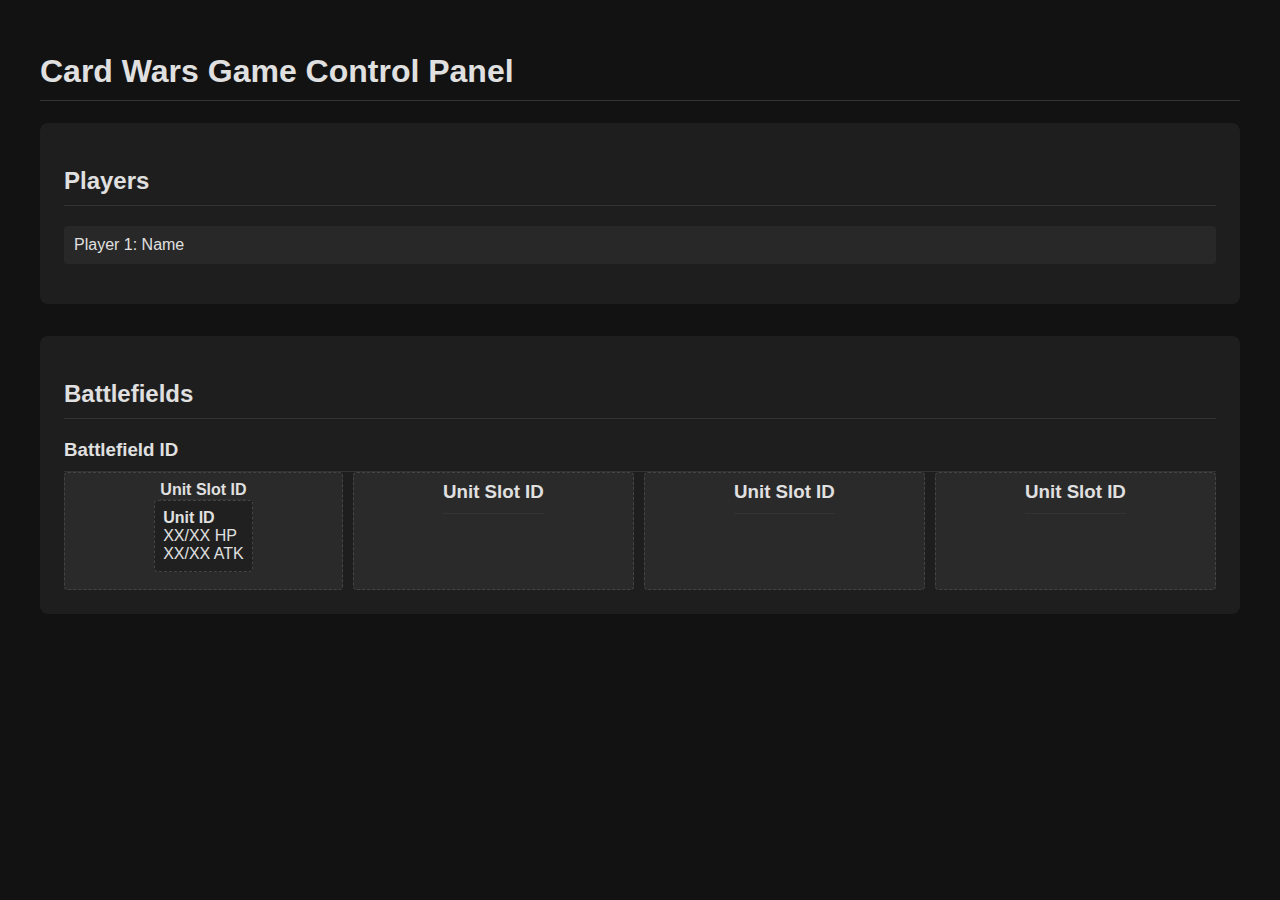
<file: CardWars.Webserver/sketch-static-sites/index.html>
<!DOCTYPE html>
<html lang="en">

<head>
	<meta charset="UTF-8">
	<meta name="viewport" content="width=device-width, initial-scale=1.0">
	<title>Card Wars Control Panel</title>
	<link rel="stylesheet" href="style.css">
	<style></style>
</head>

<body>

	<div class="control-panel">
		<h1>Card Wars Game Control Panel</h1>

		<!-- Players Section -->
		<div id="players" class="section">
			<h2>Players</h2>
			<div class="player-list">
				<ul>
					<li>Player 1: Name</li>
				</ul>
			</div>
		</div>

		<!-- Battlefields Section -->
		<div id="battlefields" class="section">
			<h2>Battlefields</h2>

			<div class="battlefield">
				<h3>Battlefield ID</h3>
				<div class="battlefield-grid">
					<!-- Unit Slot with a Unit -->
					<div class="unit-slot">
						<h4>Unit Slot ID</h4>
						<div class="unit">
							<div class="unit-name">Unit ID</div>
							<div class="unit-stat">XX/XX HP</div>
							<div class="unit-stat">XX/XX ATK</div>
						</div>
					</div>

					<div class="unit-slot"><h3>Unit Slot ID</h3></div>
					<div class="unit-slot"><h3>Unit Slot ID</h3></div>
					<div class="unit-slot"><h3>Unit Slot ID</h3></div>


				</div>
			</div>

		</div>
	</div>

</body>

</html>
</file>
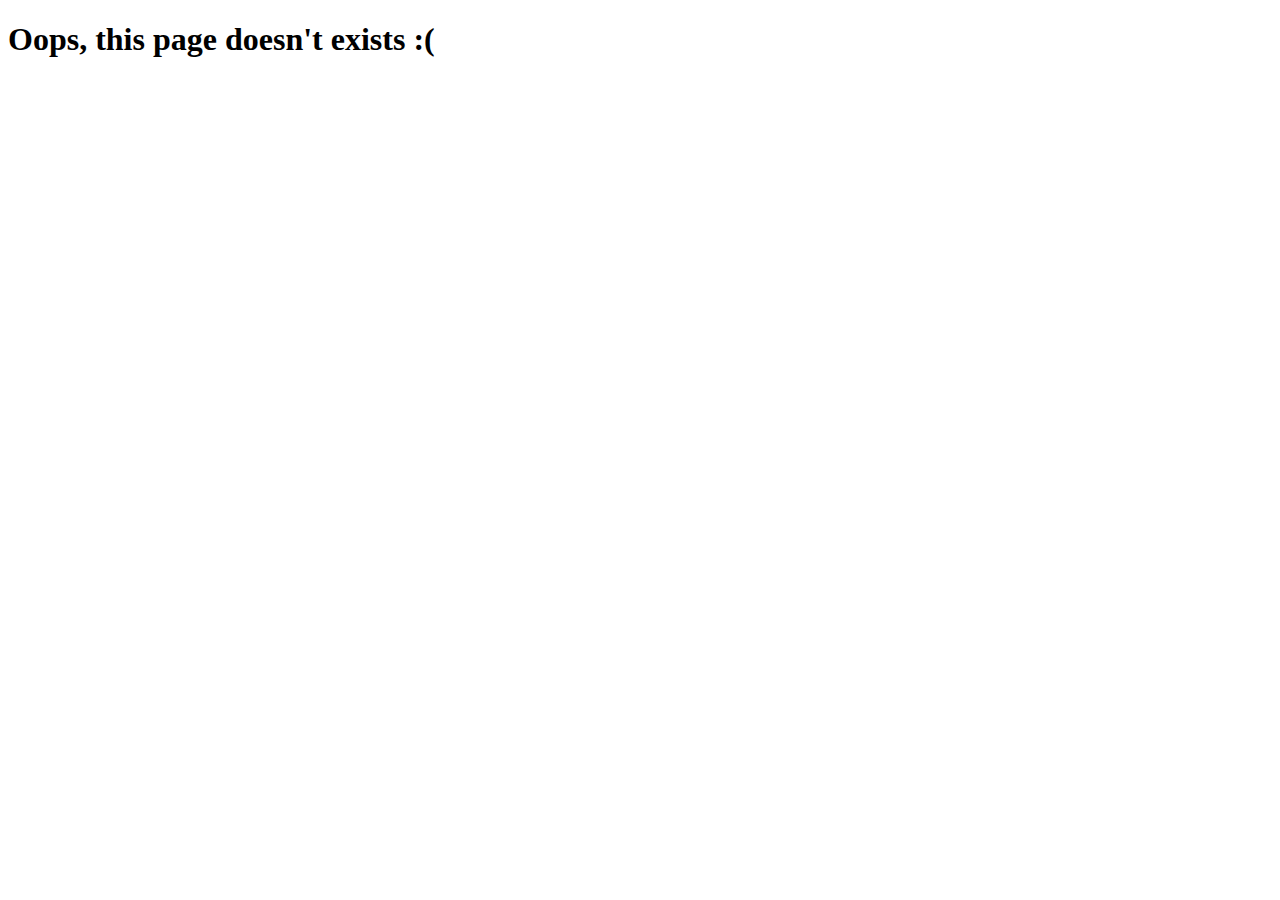
<file: Standalone/Webserver/Resource/error-page/index.html>
<!DOCTYPE html>
<html lang="en">

<head>
    <meta charset="UTF-8">
    <title>Error 404 - Page Not Found</title>
</head>

<body>
    <header>
        <h1>Oops, this page doesn't exists :(</h1>
    </header>
</body>

</html>
</file>
<file: CardWars.Webserver/sketch-static-sites/style.css>
body {
	background-color: #121212;
	color: #e0e0e0;
	font-family: -apple-system, BlinkMacSystemFont, "Segoe UI", Roboto, Helvetica, Arial, sans-serif;
	margin: 0;
	padding: 2rem;
}

h1,
h2,
h3,
h4 {
	border-bottom: 1px solid #333;
	padding-bottom: 10px;
}

h3,
h4 {
	margin: 0px;
}

h4 {
	padding-bottom: 0px;
}

/* Main container */
.control-panel {
	max-width: 1200px;
	margin: auto;
}

/* Section styling */
.section {
	margin-bottom: 2rem;
	background-color: #1e1e1e;
	padding: 1.5rem;
	border-radius: 8px;
}

/* Turn Order Display */
.player-turn-list {
	display: flex;
	justify-content: flex-start;
	padding: 0;
	list-style: none;
}

.player-turn {
	padding: 10px 15px;
	margin-right: 10px;
	background-color: #282828;
	border-radius: 4px;
	font-weight: bold;
}

.player-turn.active-turn {
	background-color: #007bff;
	/* A bright color to indicate the active player */
	color: #ffffff;
}

/* Players List */
.player-list ul {
	list-style: none;
	padding: 0;
}

.player-list li {
	background-color: #282828;
	padding: 10px;
	margin-bottom: 8px;
	border-radius: 4px;
}

/* Battlefield Grid */
.battlefield-grid {
	display: grid;
	grid-template-columns: auto auto auto auto;
	/* grid-template-columns: repeat(auto-fill, minmax(100px, 1fr)); */
	gap: 10px;
}

/* Unit Slots */
.unit-slot {
	background-color: #2a2a2a;
	padding: 0.5em;
	border: 1px dashed #444;
	border-radius: 4px;
	min-height: 100px;
	display: flex;
	align-items: center;
	flex-direction: column;
}


/* Unit inside a slot */
.unit {
	text-align: left;
	background-color: #00000038;
	padding: 0.5em;
	border: 1px dashed #444;
	border-radius: 4px;
}

.unit-name {
	font-weight: bold;
}

.unit-stat {}

/* Input Form Styling */
#input-section form {
	display: flex;
	flex-direction: column;
	gap: 1rem;
}

.form-group {
	display: flex;
	flex-direction: column;
}

.form-group label {
	margin-bottom: 0.5rem;
	font-weight: bold;
}

.form-group select,
.form-group button {
	padding: 0.8rem;
	border-radius: 4px;
	background-color: #2a2a2a;
	color: #e0e0e0;
	border: 1px solid #333;
}

.form-group button {
	background-color: #007bff;
	color: white;
	border: none;
	cursor: pointer;
	transition: background-color 0.3s;
}

.form-group button:hover {
	background-color: #0056b3;
}

/* Input Boxes */
.section select {
	width: 40%;
	background-color: #2a2a2a;
	border: none;
	padding: 0.5rem;
	border-radius: 8px;
}
</file>
